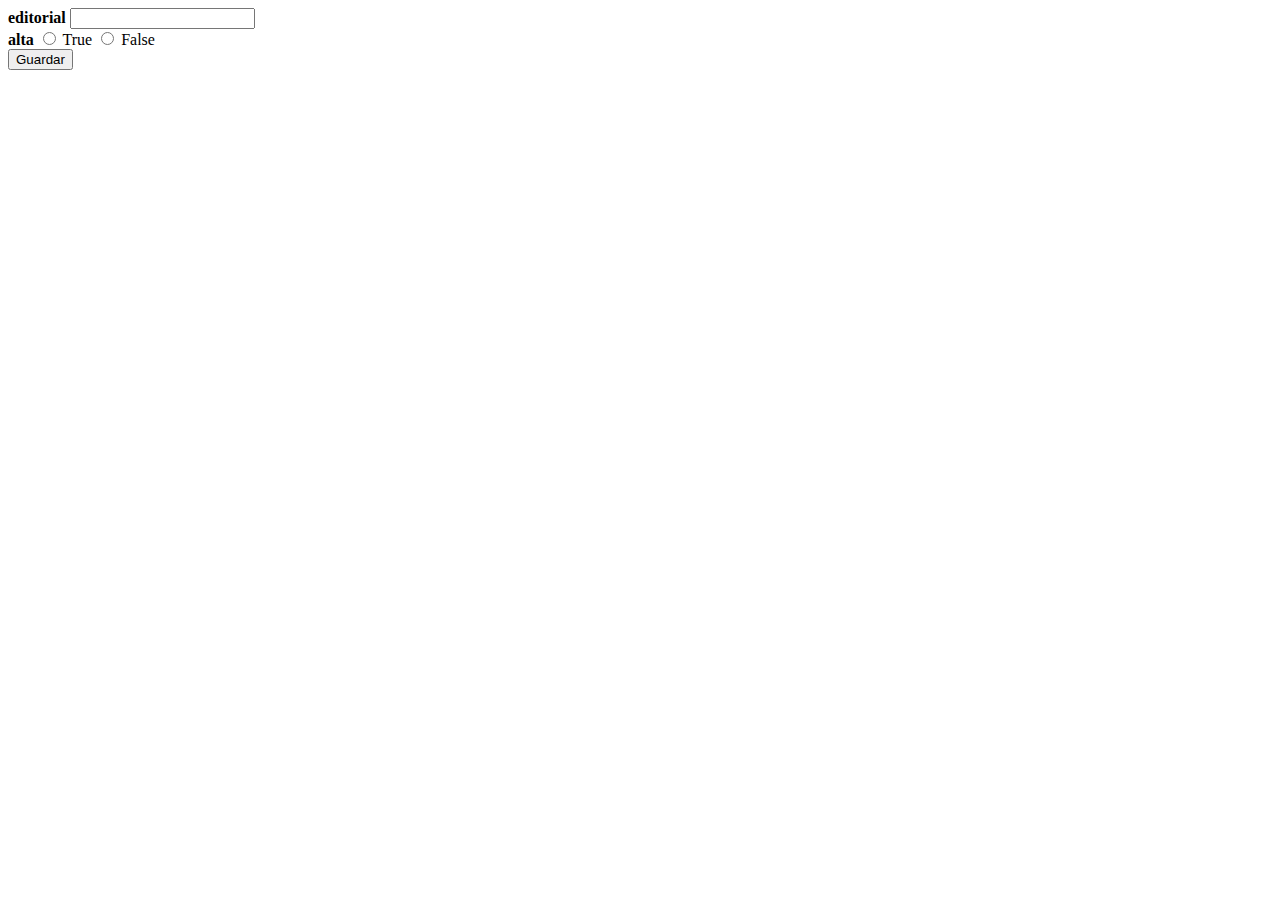
<file: libreria/src/main/resources/templates/altaBaja.html>
<!DOCTYPE html>
<html lang="en">

<head th:fragment="head">
	<title>Cargar Autor</title>
	<link rel="stylesheet" th:href="@{/editarAutor.css}">
	<header th:replace="nav/nav.html"> </header>
</head>

<body>

	<div class="contenedor">
		<form action="altaBaja" method="POST">
			<input type="hidden" name="id" th:value="${editorial.id}"/>
			
			<b class="tituloCampo"> editorial</b>
			<input  name="alta" th:value="${editorial.nombre}"/>
			
			<div class="contenedorBox">
				<b class="tituloCampo"> alta</b>
				<input class="campoBox" type="radio" name="alta" value=true /> True
				<input class="campoBox" type="radio" name="alta" value=false /> False
			</div>
	</div>
	<button class="agregar">Guardar</button>
	
	</form>
	</div>

</body>

</html>
</file>
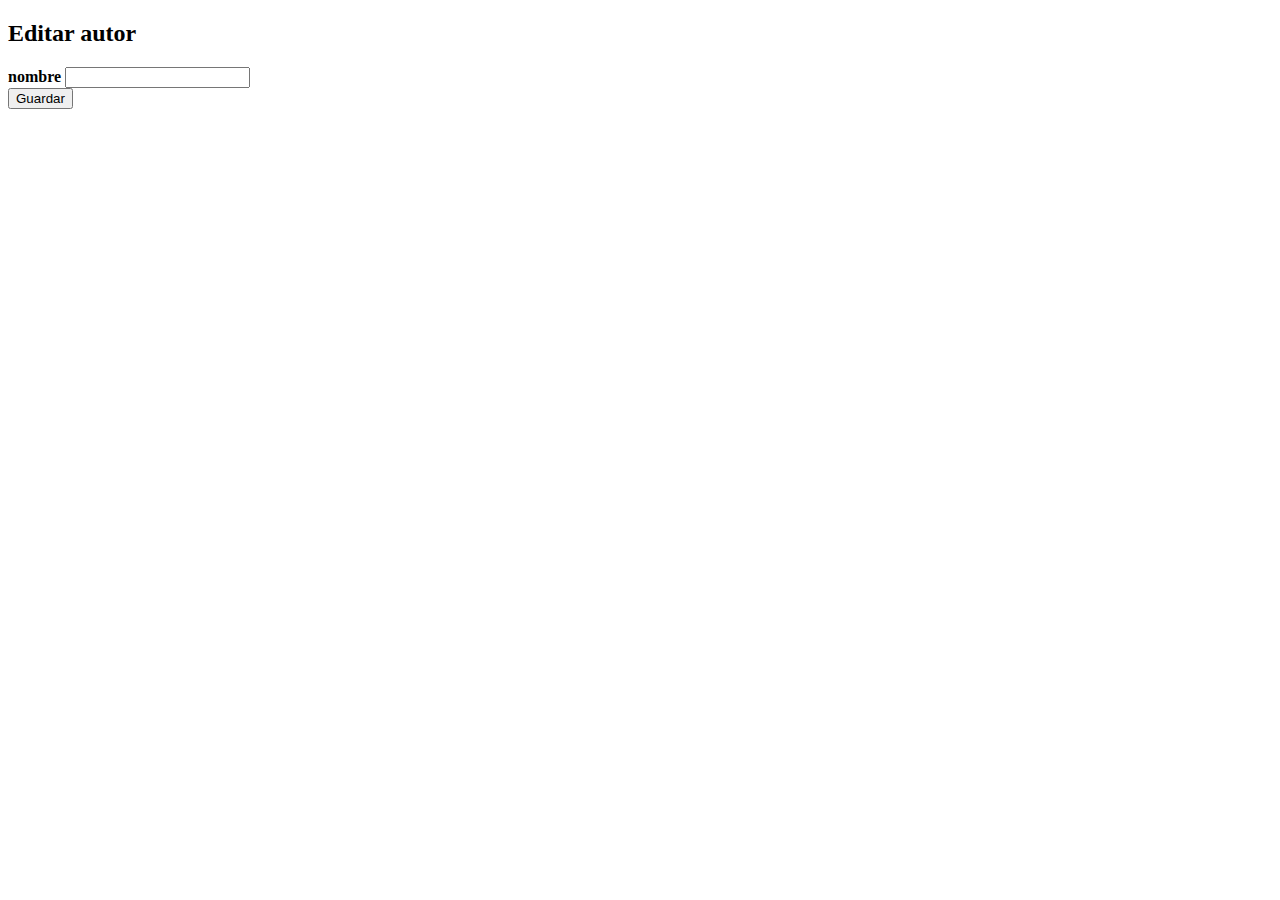
<file: libreria/src/main/resources/templates/editarAutor.html>
<!DOCTYPE html>
<html lang="en">

<head th:fragment="head">
    <title>Cargar Autor</title>
    <link rel="stylesheet" th:href="@{/editarAutor.css}">
    <header th:replace="nav/nav.html"> </header>
</head>

<body>

    <div class="contenedor">
        <form th:action="@{/editarAutor}" method="POST">
        <input type="hidden" name="id" th:value="${autor.id}">

            <h2 class="titulo">Editar autor</h2>
            <div class="columnas">
                <b class="tituloCampo">nombre</b>
                <input class="campo" type="text" th:value="${autor.nombre}" name="nombre">

            <!--
             <div class="contenedorBox">
                    <b class="tituloCampo"> alta</b>
                    <input class="campoBox" type="radio" name="alta" value="1" /> True
                    <input class="campoBox" type="radio" name="alta" value="0" /> False
            </div>
 			-->
        </div>
                <button class="agregar">Guardar</button>
            </div>
        </form>
    </div>

</body>

</html>
</file>
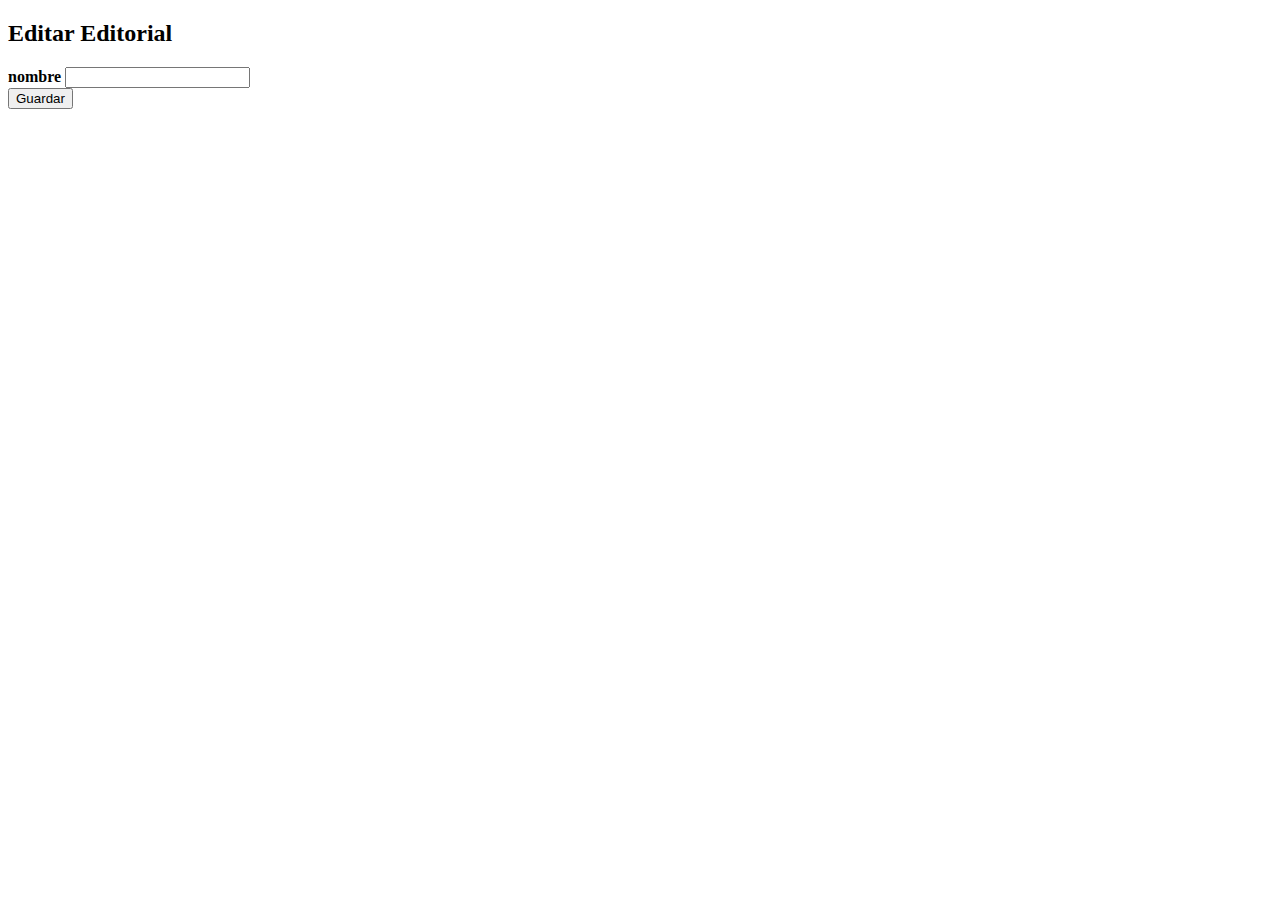
<file: libreria/src/main/resources/templates/editarEditorial.html>
<!DOCTYPE html>
<html lang="en">

<head th:fragment="head">
    <title>Cargar Autor</title>
    <link rel="stylesheet" th:href="@{/editarAutor.css}">
    <header th:replace="nav/nav.html"> </header>
</head>

<body>

    <div class="contenedor">
        <form th:action="@{/editarEditorial}" method="POST">
        <input type="hidden" name="id" th:value="${editorial.id}">

            <h2 class="titulo">Editar Editorial</h2>
            <div class="columnas">
                <b class="tituloCampo">nombre</b>
                <input class="campo" type="text" th:value="${editorial.nombre}" name="nombre">

        </div>
                <button class="agregar">Guardar</button>
            </div>
        </form>
    </div>

</body>

</html>
</file>
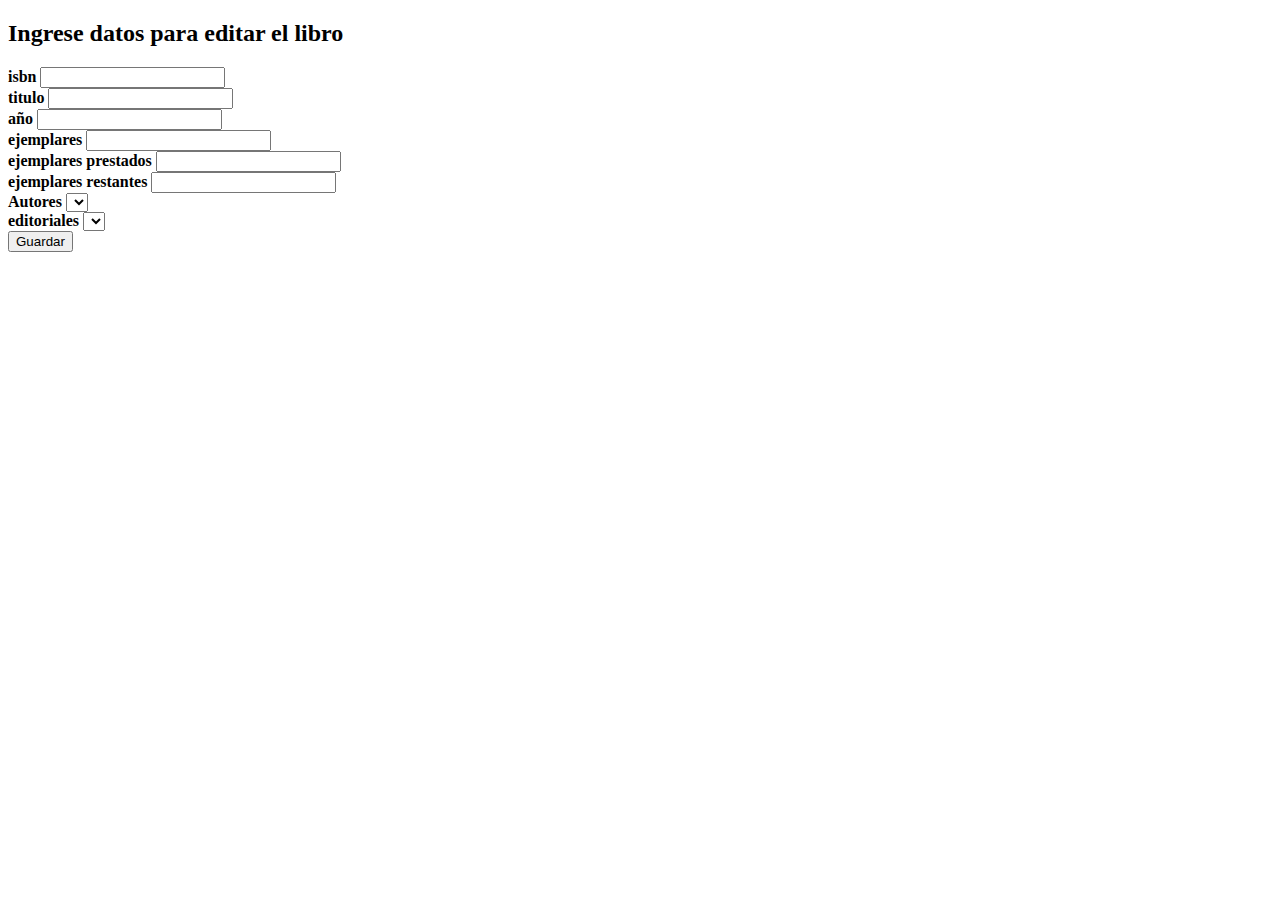
<file: libreria/src/main/resources/templates/editarLibro.html>
<!DOCTYPE html>
<html lang="en">

<head th:fragment="head">
    <title>Cargar Autor</title>
    <link rel="stylesheet" th:href="@{/cargarlibro.css}">
  
    <header th:replace="nav/nav.html"> </header>
</head>

<body>

    <div class="contenedor">
        <form th:action="@{/editarLibro}" method="POST">
        <input type="hidden" name="id" th:value="${libro.id}">

                        <h2 class="titulo">Ingrese datos para editar el libro</h2>
            <div class="columnas">
                      
            <div  class="camposLibro">
                <b class="tituloCampo">isbn</b>
                <input class="campo" type="text" th:value="${libro.isbn}" name="isbn" />
            </div>
            <div  class="camposLibro">
                <b class="tituloCampo">titulo</b>
                <input class="campo" type="text" th:value="${libro.titulo}" name="titulo" />
            </div>
            <div  class="camposLibro">
                <b class="tituloCampo">año</b>
                <input class="campo" type="text" th:value="${libro.anio}" name="anio" />
            </div>
            <div  class="camposLibro">
                <b class="tituloCampo">ejemplares</b>
                <input class="campo" type="text" th:value="${libro.ejemplares}" name="ejemplares" />
            </div>
            <div  class="camposLibro">
                <b class="tituloCampo">ejemplares prestados</b>
                <input class="campo" type="text" th:value="${libro.ejemplaresPrestados}" name="ejemplaresPrestados" />
            </div >
            <div class="camposLibro">
                <b class="tituloCampo">ejemplares restantes</b>
                <input class="campo" type="text" th:value="${libro.ejemplaresRestantes}" name="ejemplaresRestantes" />
            </div>
            <div class="camposLibro">
                <b class="tituloCampo">Autores</b>
 				<select name="IdAutor">
 				<option th:each = "autor : ${autores}" th:value="${autor.id}" th:text="${autor.nombre}" > </option>
 				</select>
            </div> 
                        <div class="camposLibro">
                <b class="tituloCampo">editoriales</b>
 				<select name="IdEditorial" class=select>
 				<option th:each = "editorial : ${editoriales}" th:value="${editorial.id}" th:text="${editorial.nombre}" > </option>
 				</select>
            </div> 

            
        </div>
 
                <button class="agregar">Guardar</button>
            </div>
        </form>
    </div>

</body>

</html>
</file>
